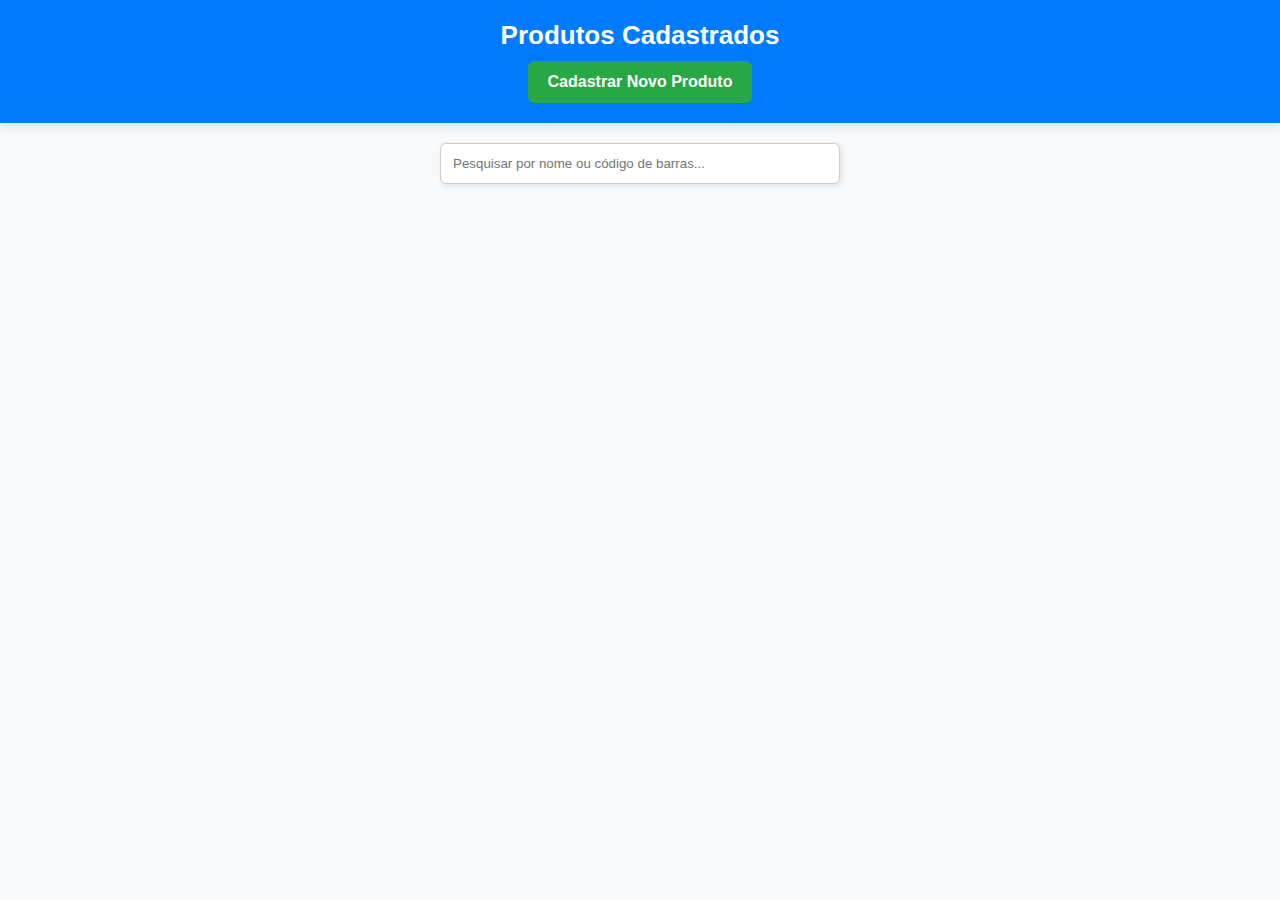
<file: index.html>
<!DOCTYPE html>
<html lang="pt-br">
<head>
    <meta charset="UTF-8">
    <meta name="viewport" content="width=device-width, initial-scale=1.0">
    <title>Produtos</title>
    <link rel="stylesheet" href="styles.css">
</head>
<body>
    <header>
        <h1>Produtos Cadastrados</h1>
        <a href="cadastro_produto.html" class="btn">Cadastrar Novo Produto</a>
    </header>

    <main>
        <!-- Campo de Pesquisa -->
        <input type="text" id="searchInput" placeholder="Pesquisar por nome ou código de barras...">

        <div id="productsContainer">
            <!-- Os produtos serão carregados dinamicamente via JavaScript -->
        </div>
    </main>

    <script>
        const API_URL = "http://127.0.0.1:5000/api"; // Altere se necessário

        // Função para carregar produtos da API
        async function carregarProdutos() {
            const container = document.getElementById("productsContainer");

            try {
                const response = await fetch(`${API_URL}/produtos`);
                const produtos = await response.json();

                container.innerHTML = ""; // Limpa a lista antes de renderizar

                produtos.forEach(produto => {
                    const card = document.createElement("div");
                    card.classList.add("product-card");

                    card.innerHTML = `
                        <img src="${produto.imagem}" alt="${produto.descricao_produto}">
                        <h3>${produto.descricao_produto}</h3>
                        <p class="codigo-barras">Código: ${produto.cod_barras}</p>
                        <a href="editar_produto.html?codigoBarras=${produto.cod_barras}" class="btn-editar">Editar</a>
                        <a href="#" class="btn-excluir" onclick="confirmarExclusao('${produto.cod_barras}')">Excluir</a>
                    `;

                    container.appendChild(card);
                });

            } catch (error) {
                console.error("Erro ao carregar produtos:", error);
            }
        }

        // Função para confirmar exclusão
        function confirmarExclusao(codigo) {
            if (confirm("Tem certeza que deseja excluir este produto?")) {
                excluirProduto(codigo);
            }
        }

        // Função para excluir um produto da API
        async function excluirProduto(codigo) {
            try {
                const response = await fetch(`${API_URL}/produto/${codigo}`, {
                    method: "DELETE"
                });

                if (response.ok) {
                    alert("Produto excluído com sucesso!");
                    carregarProdutos(); // Atualiza a lista após exclusão
                } else {
                    alert("Erro ao excluir o produto.");
                }
            } catch (error) {
                console.error("Erro ao excluir produto:", error);
            }
        }

        // Função para filtrar produtos com base na pesquisa
        document.getElementById("searchInput").addEventListener("input", function () {
            const termoPesquisa = this.value.toLowerCase();
            const produtos = document.querySelectorAll(".product-card");

            produtos.forEach(produto => {
                const nomeProduto = produto.querySelector("h3").textContent.toLowerCase();
                const codigoBarras = produto.querySelector(".codigo-barras").textContent.toLowerCase();

                if (nomeProduto.includes(termoPesquisa) || codigoBarras.includes(termoPesquisa)) {
                    produto.style.display = "block";
                } else {
                    produto.style.display = "none";
                }
            });
        });

        // Carregar produtos ao iniciar
        window.onload = carregarProdutos;
    </script>
</body>
</html>
</file>
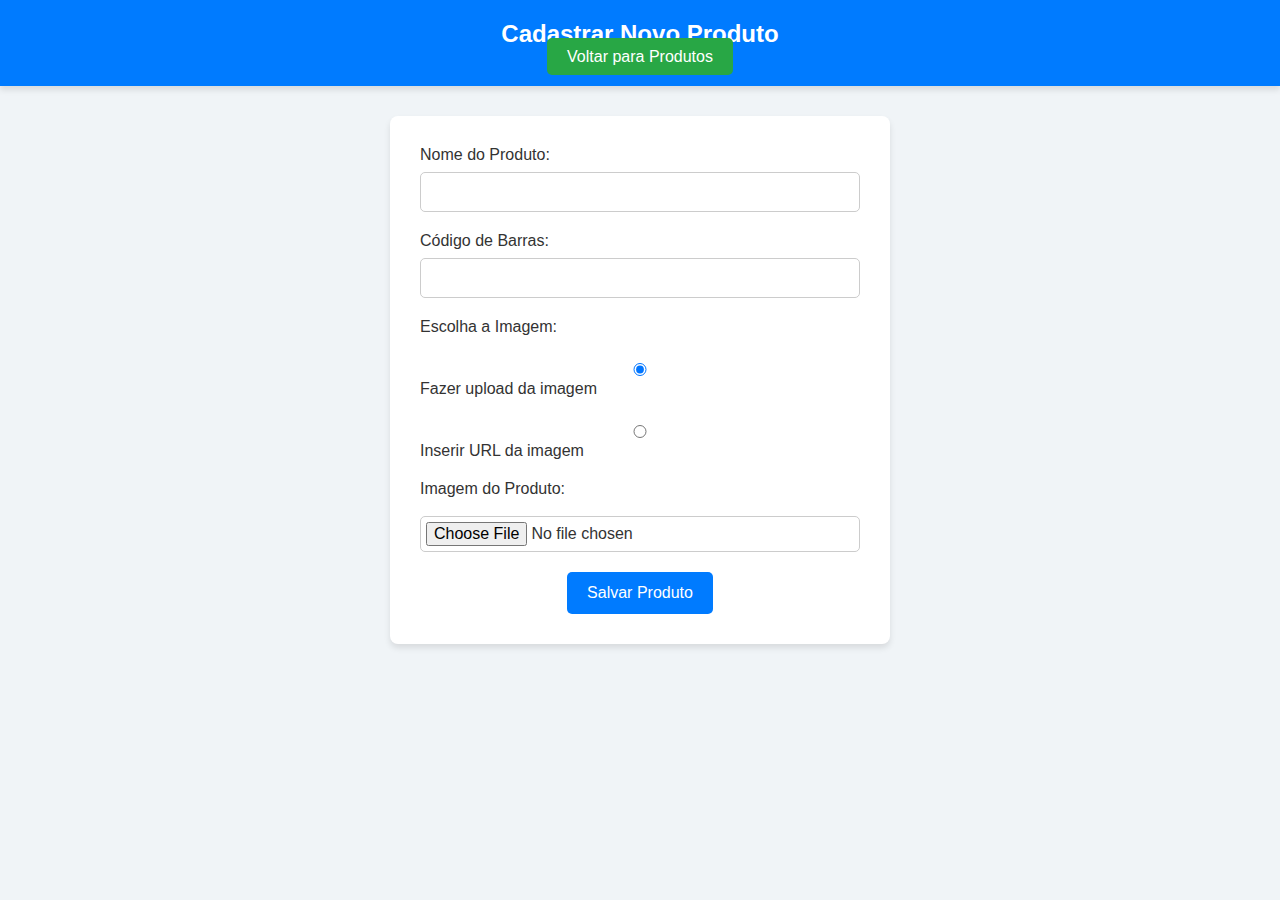
<file: cadastro_produto.html>
<!DOCTYPE html>
<html lang="pt-br">
<head>
    <meta charset="UTF-8">
    <meta name="viewport" content="width=device-width, initial-scale=1.0">
    <title>Cadastrar Produto</title>
    <link rel="stylesheet" href="cadastro-produto.css">
</head>
<body>
    <header>
        <h1>Cadastrar Novo Produto</h1>
        <a href="index.html" class="btn voltar">Voltar para Produtos</a>
    </header>

    <main>
        <form id="productForm">
            <div class="form-group">
                <label for="productName">Nome do Produto:</label>
                <input type="text" id="productName" name="productName" required>
            </div>

            <div class="form-group">
                <label for="productCode">Código de Barras:</label>
                <input type="text" id="productCode" name="productCode" required>
            </div>

            <div class="form-group">
                <label for="imageOption">Escolha a Imagem:</label><br>
                <input type="radio" id="uploadOption" name="imageOption" value="upload" checked> 
                <label for="uploadOption">Fazer upload da imagem</label><br>
                <input type="radio" id="linkOption" name="imageOption" value="link"> 
                <label for="linkOption">Inserir URL da imagem</label>
            </div>

            <div class="form-group" id="imageInputSection">
                <label for="productImage">Imagem do Produto:</label>
                <input type="file" id="productImage" name="productImage" accept="image/*">
                <input type="text" id="productImageUrl" name="productImageUrl" placeholder="Ou insira o link da imagem" style="display:none;">
            </div>

            <button type="submit" class="btn salvar">Salvar Produto</button>
        </form>
    </main>

    <script src="cadastro-produto.js"></script>
</body>
</html>
</file>
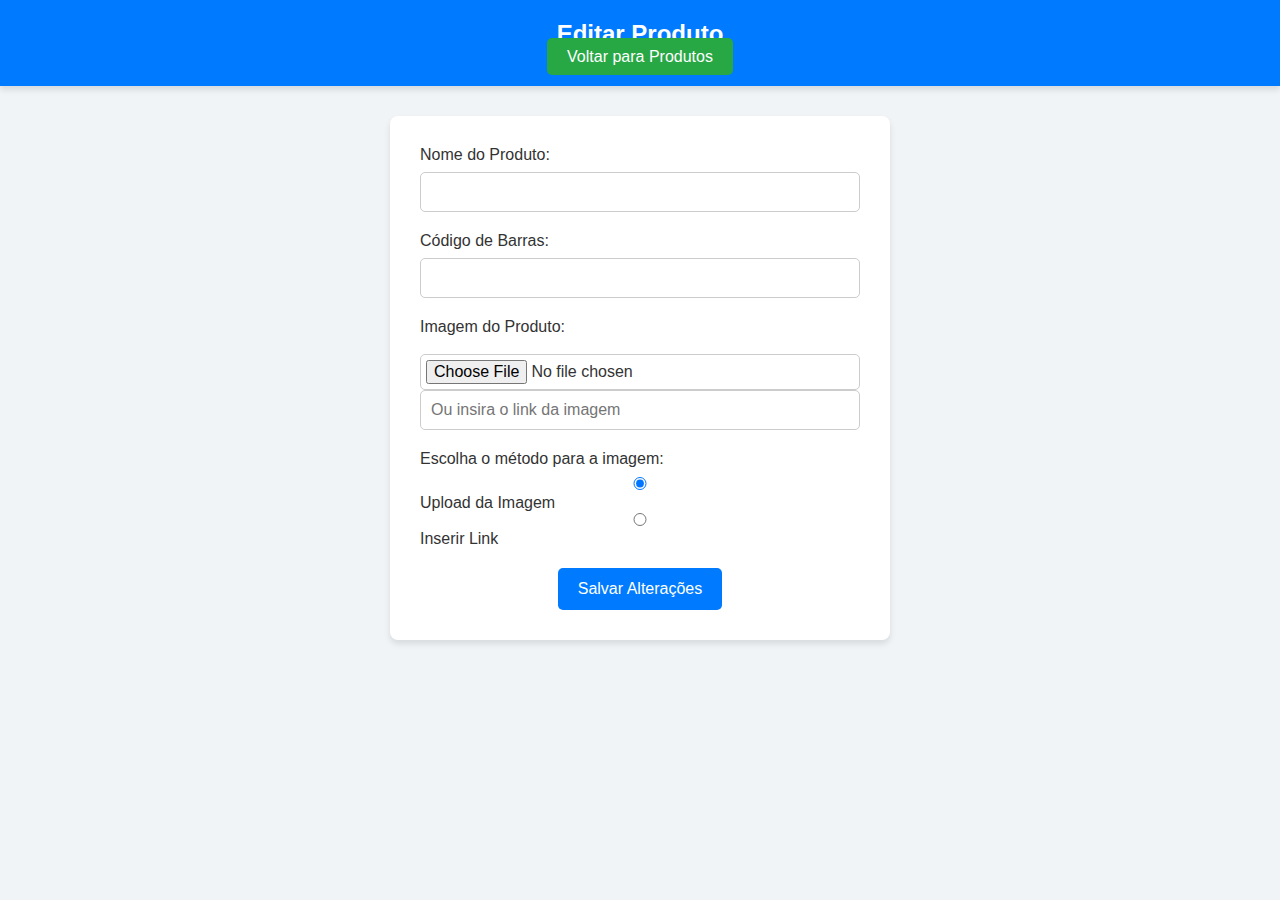
<file: editar_produto.html>
<!DOCTYPE html>
<html lang="pt-br">
<head>
    <meta charset="UTF-8">
    <meta name="viewport" content="width=device-width, initial-scale=1.0">
    <title>Editar Produto</title>
    <link rel="stylesheet" href="cadastro-produto.css">
</head>
<body>
    <header>
        <h1>Editar Produto</h1>
        <a href="index.html" class="btn voltar">Voltar para Produtos</a>
    </header>

    <main>
        <form id="productForm">
            <div class="form-group">
                <label for="productName">Nome do Produto:</label>
                <input type="text" id="productName" name="productName" required>
            </div>

            <div class="form-group">
                <label for="productCode">Código de Barras:</label>
                <input type="text" id="productCode" name="productCode" required>
            </div>

            <div class="form-group">
                <label for="productImage">Imagem do Produto:</label>
                <input type="file" id="productImage" name="productImage" accept="image/*">
                <input type="text" id="productImageUrl" name="productImageUrl" placeholder="Ou insira o link da imagem">
            </div>

            <div class="form-group">
                <label for="imageOption">Escolha o método para a imagem:</label>
                <input type="radio" id="uploadOption" name="imageOption" value="upload" checked> Upload da Imagem
                <input type="radio" id="linkOption" name="imageOption" value="link"> Inserir Link
            </div>

            <button type="submit" class="btn salvar">Salvar Alterações</button>
        </form>
    </main>

    <script src="editar-produto.js"></script>
</body>
</html>
</file>
<file: styles.css>
/* Reset de margens e padding */
* {
    margin: 0;
    padding: 0;
    box-sizing: border-box;
}

body {
    font-family: Arial, sans-serif;
    background: #f8f9fa;
    color: #333;
    text-align: center;
}

header {
    background-color: #007bff;
    color: white;
    padding: 20px;
    box-shadow: 0px 4px 8px rgba(0, 0, 0, 0.1);
}

h1 {
    margin: 0;
    font-size: 26px;
}

.btn {
    display: inline-block;
    margin-top: 10px;
    padding: 12px 20px;
    background-color: #28a745;
    color: white;
    text-decoration: none;
    border-radius: 6px;
    font-weight: bold;
    transition: background 0.3s ease, transform 0.2s ease;
}

.btn:hover {
    background-color: #218838;
    transform: scale(1.05);
}

/* Campo de pesquisa */
#searchInput {
    width: 90%;
    max-width: 400px;
    padding: 12px;
    margin: 20px auto;
    border: 1px solid #ccc;
    border-radius: 6px;
    box-shadow: 2px 2px 6px rgba(0, 0, 0, 0.1);
    transition: 0.3s;
}

#searchInput:focus {
    border-color: #007bff;
    outline: none;
    box-shadow: 2px 2px 10px rgba(0, 123, 255, 0.3);
}

/* Container de produtos organizado em grade */
#productsContainer {
    display: grid;
    grid-template-columns: repeat(auto-fill, minmax(200px, 1fr)); /* Ajuste dinâmico */
    gap: 15px;
    padding: 20px;
    justify-items: center;
}

/* Cartão de produto */
.product-card {
    background: white;
    padding: 12px;
    border-radius: 12px;
    box-shadow: 0px 4px 8px rgba(0, 0, 0, 0.1);
    text-align: center;
    width: 100%;
    transition: transform 0.3s ease, box-shadow 0.3s ease;
}

.product-card:hover {
    transform: translateY(-6px);
    box-shadow: 0px 8px 16px rgba(0, 0, 0, 0.15);
}

/* Imagem do produto */
.product-card img {
    max-width: 100%;
    height: auto;
    border-radius: 8px;
    margin-bottom: 10px;
    transition: transform 0.3s ease;
}

.product-card img:hover {
    transform: scale(1.05);
}

/* Nome do produto */
.product-card h3 {
    font-size: 16px;
    margin: 10px 0;
}

/* Código de Barras */
.codigo-barras {
    font-size: 13px;
    color: #555;
    margin-bottom: 8px;
}

/* Botões de editar e excluir */
.product-card .btn-editar,
.product-card .btn-excluir {
    display: inline-block;
    margin-top: 10px;
    padding: 8px 14px;
    color: white;
    text-decoration: none;
    border-radius: 5px;
    cursor: pointer;
    font-weight: bold;
    transition: background 0.3s ease, transform 0.2s ease;
}

.product-card .btn-editar {
    background-color: #007bff;
}

.product-card .btn-editar:hover {
    background-color: #0056b3;
    transform: scale(1.05);
}

.product-card .btn-excluir {
    background-color: #dc3545;
}

.product-card .btn-excluir:hover {
    background-color: #c82333;
    transform: scale(1.05);
}

/* Responsividade para telas menores */
@media (max-width: 480px) {
    h1 {
        font-size: 22px;
    }
    
    .btn {
        padding: 10px 15px;
    }

    .product-card {
        padding: 10px;
    }

    .product-card h3 {
        font-size: 14px;
    }

    .codigo-barras {
        font-size: 12px;
    }
}
</file>
<file: cadastro-produto.css>
/* Reset de margens e padding */
* {
    margin: 0;
    padding: 0;
    box-sizing: border-box;
}

/* Estilo do corpo */
body {
    font-family: 'Arial', sans-serif;
    background: #f0f4f7;
    color: #333;
    text-align: center;
}

/* Cabeçalho */
header {
    background-color: #007bff;
    color: white;
    padding: 20px;
    box-shadow: 0px 4px 6px rgba(0, 0, 0, 0.1);
}

header h1 {
    font-size: 24px;
    margin: 0;
}

/* Botão voltar */
.btn.voltar {
    margin-top: 20px;
    padding: 10px 20px;
    background-color: #28a745;
    color: white;
    text-decoration: none;
    border-radius: 5px;
}

/* Formulário */
form {
    background-color: white;
    padding: 30px;
    margin-top: 30px;
    border-radius: 8px;
    box-shadow: 0px 4px 6px rgba(0, 0, 0, 0.1);
    max-width: 500px;
    margin: 30px auto;
}

/* Estilo dos campos de input */
.form-group {
    margin-bottom: 20px;
    text-align: left;
}

.form-group label {
    font-size: 16px;
    margin-bottom: 8px;
    display: block;
}

.form-group input {
    width: 100%;
    padding: 10px;
    font-size: 16px;
    border: 1px solid #ccc;
    border-radius: 5px;
}

/* Estilo do botão de salvar */
.btn.salvar {
    background-color: #007bff;
    color: white;
    padding: 12px 20px;
    font-size: 16px;
    border-radius: 5px;
    border: none;
    cursor: pointer;
}

.btn.salvar:hover {
    background-color: #0056b3;
}

/* Estilo do botão de upload de imagem */
input[type="file"] {
    font-size: 16px;
    padding: 5px;
    margin-top: 10px;
}
</file>
